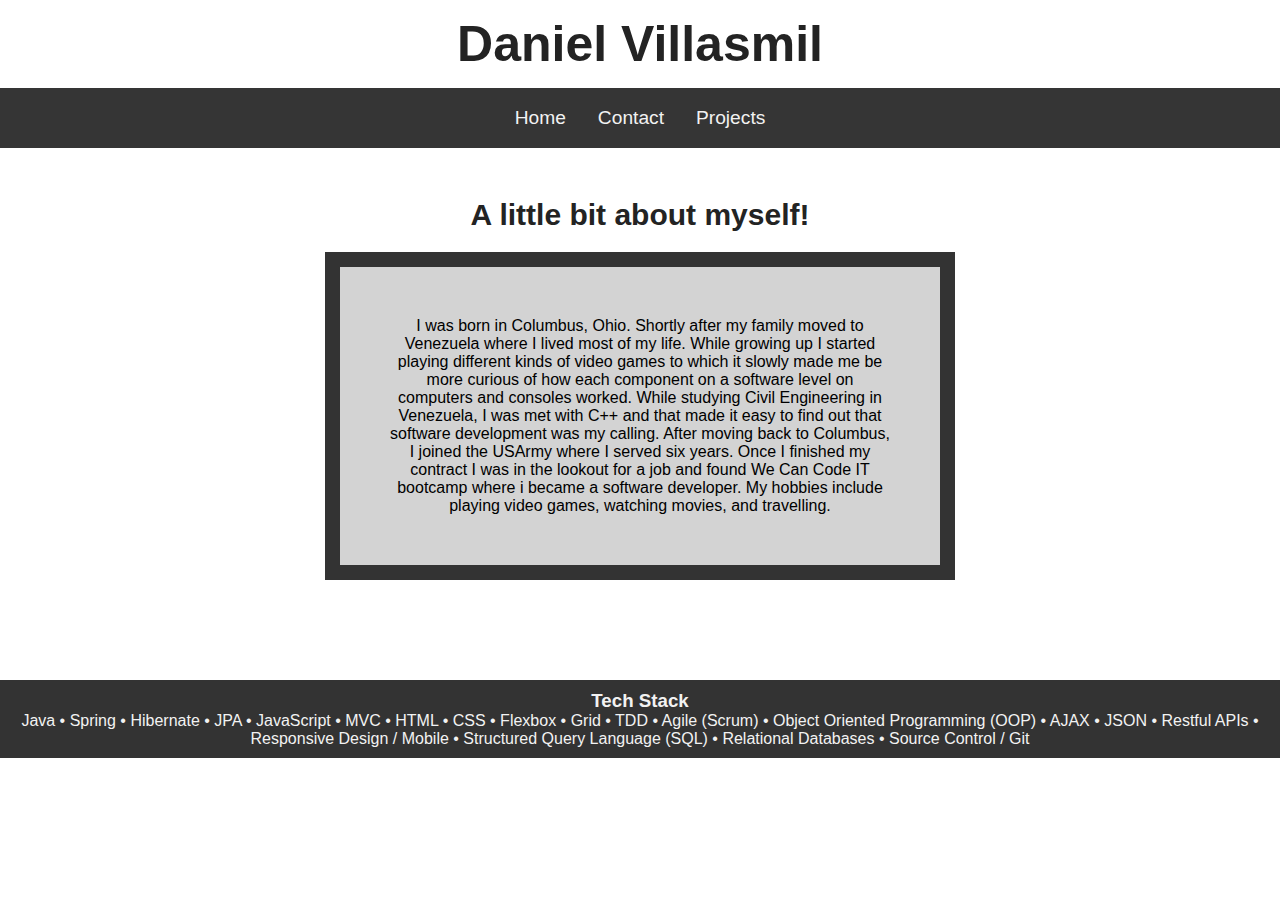
<file: index.html>
<!DOCTYPE html>
<html lang="en">

<head>
  <meta charset="UTF-8" />
  <meta name="viewport" content="width=device-width, initial-scale=1.0" />
  <link rel="stylesheet" href="style.css">
  <link rel="stylesheet" href="layout.css">
  <title>MyPorfolio</title>
</head>

<body>
  
  <div class="header_icons">
    <h1 id="main-header" class="header_title">Daniel Villasmil</h1>
    <div class="nav__icon">
      <a href="index.html">Home</a>
      <a href="Contact.html">Contact</a>
      <a href="Projects.html">Projects</a>
    </div>
  </div>


  <div class="bio">
    <h3 class="bio__header">A little bit about myself!</h3>
    <p class="solidbio">
      I was born in Columbus, Ohio. Shortly after my family moved to Venezuela where I lived most of my life.
      While
      growing up I started playing different kinds of video games to which it slowly made me be more curious of
      how
      each
      component on a software level on computers and consoles worked.
      While studying Civil Engineering in Venezuela, I was met with C++ and that made it easy to find out that
      software
      development was my calling. After moving back to Columbus, I joined the USArmy where I served six years.
      Once I
      finished my contract I was in the lookout for a job and found We Can Code IT bootcamp where i became a
      software developer. My hobbies include playing video games, watching movies, and travelling.</p>

  </div>


  <div class="nav__foot">
    <div class="Tech_Stack">
      <h3>Tech Stack</h3>
      
        <p class="techStack">Java • Spring • Hibernate • JPA • JavaScript • MVC • HTML • CSS • Flexbox • Grid • TDD • Agile (Scrum) •
          Object Oriented Programming (OOP) • AJAX • JSON • Restful APIs • Responsive Design / Mobile • Structured Query
          Language (SQL) • Relational Databases • Source Control / Git
        </p>
      
    </div>
  </div>


</body>

</html>
</file>
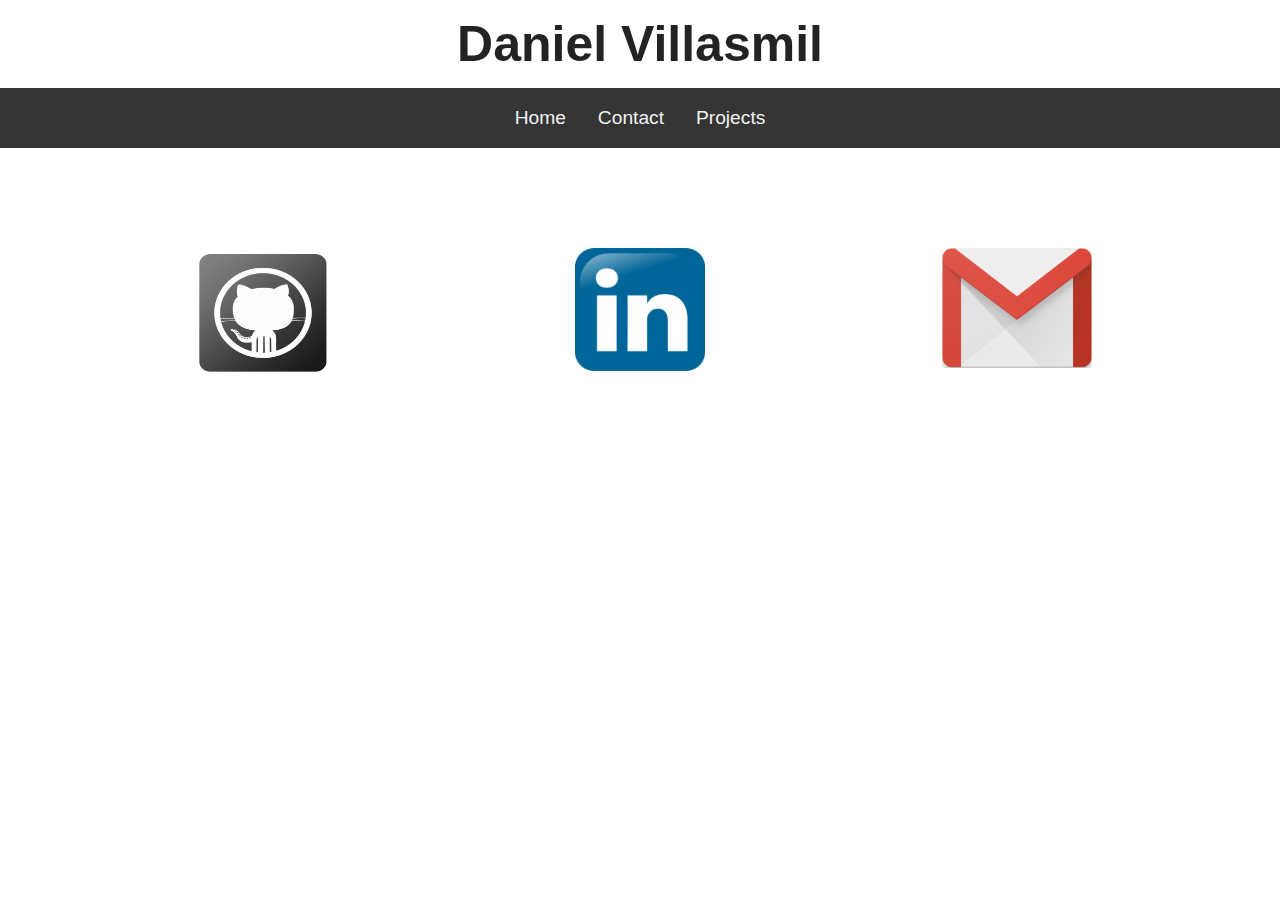
<file: Contact.html>
<!DOCTYPE html>
<html lang="en">

<head>
    <meta charset="UTF-8" />
    <meta name="viewport" content="width=device-width, initial-scale=1.0" />
    <link rel="stylesheet" href="style.css">
    <link rel="stylesheet" href="layout.css">
    <title>Contact</title>
</head>

<body>

    <div class="header_icons">
        <h1 id="main-header" class="header_title">Daniel Villasmil</h1>
        <div class="nav__icon">
            <a href="index.html">Home</a></li>
            <a href="Contact.html">Contact</a>
            <a href="Projects.html">Projects</a>

        </div>
    </div>


    <div class="social__media">
        <div class="github" id="git">
            <a href="https://github.com/DanielVillasmil" target="_blank">
             
                <img src="./Pictures/Github-icon.png" alt='This is a GitHub logo' width="140" height="130"></a> </ul>
        </div>

       

        <div class="linkedin" id="link">
            <a href="https://www.linkedin.com/in/danielvillasmil/" target="_blank">
                
                <img alt='This is a linkedIn logo' src="./Pictures/LinkedIn2.png" width="130" height="123">
            </a>
        </div>
       


        <div class="gmail" id="mail">
            <a href="mailto:dvillasmil08@gmail.com" +
                    draftResponse.getMessage().getThreadId() target="_blank">
                    <img src="./Pictures/gmail_logo.png" alt='This is a gmail logo' width="150" height="120">
            </a>
        </div>
       

    </div>

</body>

</html>
</file>
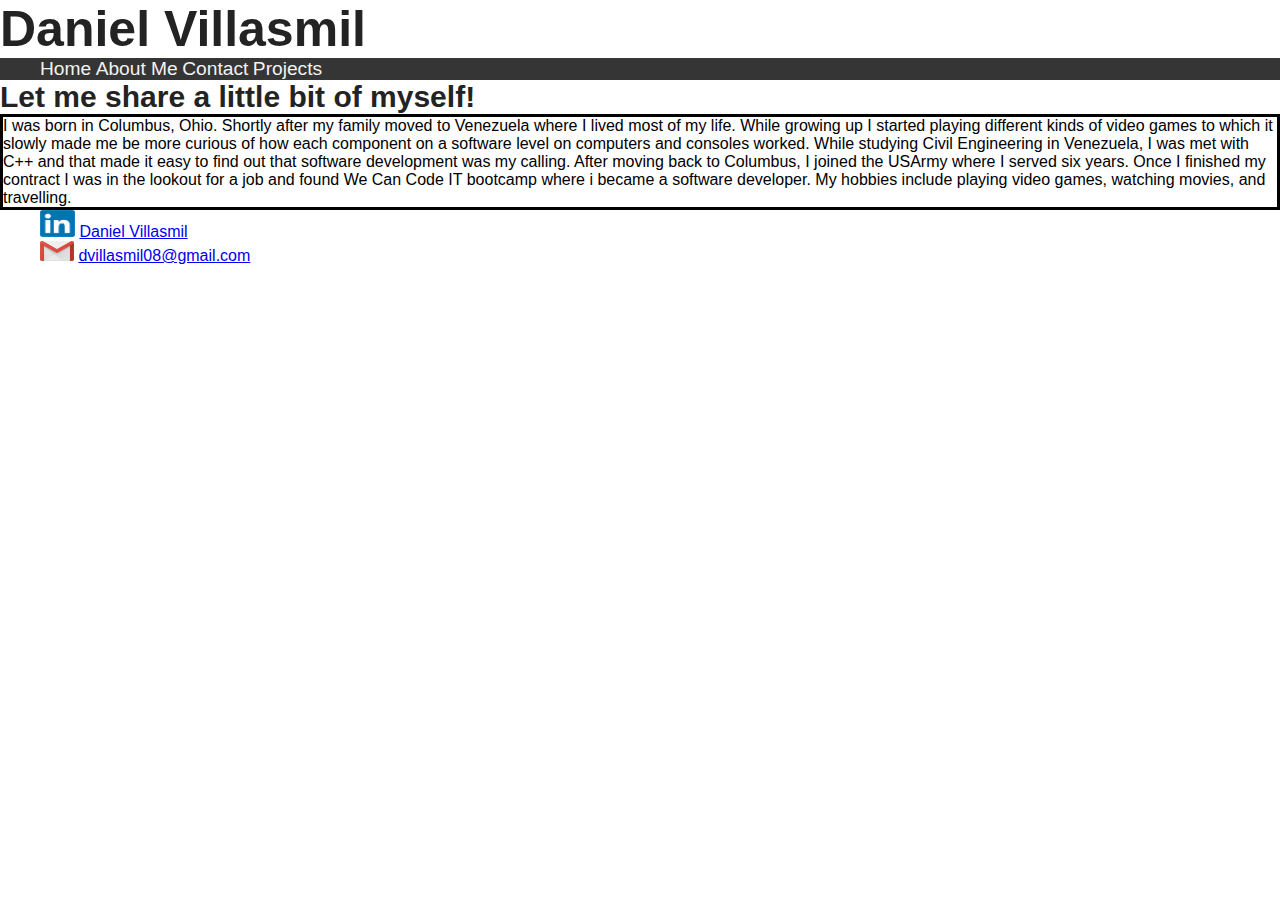
<file: Home.html>
<!DOCTYPE html>
<html lang="en">

<head>
  <meta charset="UTF-8" />
  <meta name="viewport" content="width=device-width, initial-scale=1.0" />
  <link rel="stylesheet" href="style.css">
  <title>MyPorfolio</title>
  <style>
  p.solid {border-style: solid;}
</style>
</head>

<body>
  <div class="header_icons">
    <h1 id="main-header" class="header_title">Daniel Villasmil</h1>
    <div class="nav__icon">
      <ul>
        <class="nav_links"><a href="Home.html">Home</a>
          <class="nav_links"><a href="Home.html">About Me</a>
            <class="nav_links"><a href="Home.html">Contact</a>
              <class="nav_links"><a href="Projects.html">Projects</a>
      </ul>
    </div>
  </div>


  <div class="bio">
    <h3 class="bio__header">Let me share a little bit of myself!</h3>
    <p class="solid">
      I was born in Columbus, Ohio. Shortly after my family moved to Venezuela where I lived most of my life.
      While
      growing up I started playing different kinds of video games to which it slowly made me be more curious of
      how
      each
      component on a software level on computers and consoles worked.
      While studying Civil Engineering in Venezuela, I was met with C++ and that made it easy to find out that
      software
      development was my calling. After moving back to Columbus, I joined the USArmy where I served six years.
      Once I
      finished my contract I was in the lookout for a job and found We Can Code IT bootcamp where i became a
      software developer. My hobbies include playing video games, watching movies, and travelling.</p>

  </div>


  <div class="contact">
    <ul>
      <p><img src="./Pictures/LinkedIn.png" alt="this is a linkedIn Logo" style="width:35px;height:27px;">
        <class="nav_links"><a href="https://www.linkedin.com/in/danielvillasmil/" target="_blank">Daniel
            Villasmil</a>
      </p>
      <p><img src="./Pictures/gmail_logo.png" alt="This is a Gmail logo" style="width:34px;height:20px;">
        <class="nav_links"><a href="https://mail.google.com/mail/" target="_blank"></class>
            dvillasmil08@gmail.com</a>
      </p>
    </ul>
  </div>



</body>

</html>
</file>
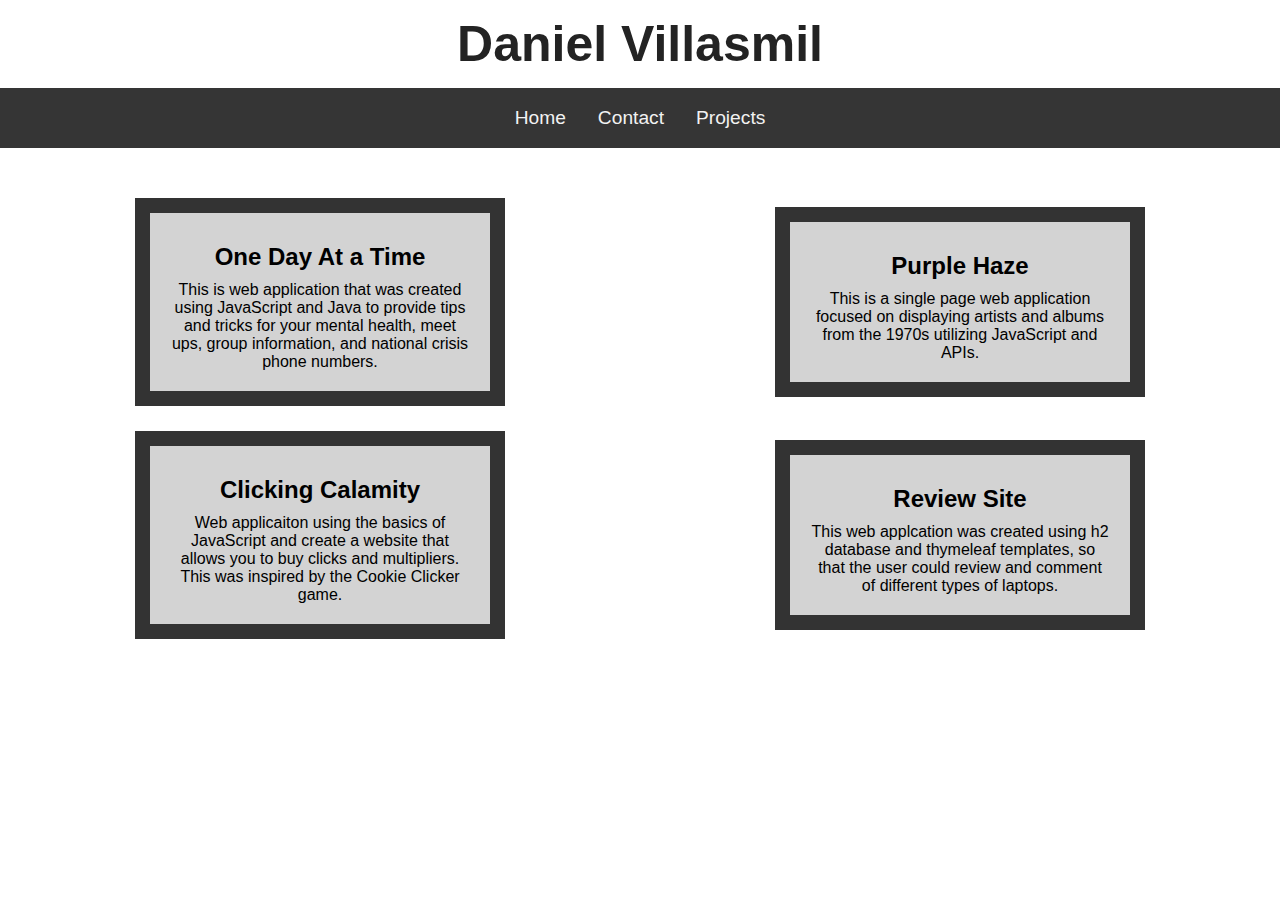
<file: Projects.html>
<!DOCTYPE html>
<html lang="en">

<head>
  <meta charset="UTF-8" />
  <meta name="viewport" content="width=device-width, initial-scale=1.0" />
  <link rel="stylesheet" href="style.css">
  <link rel="stylesheet" href="layout.css">
  <title>Projects</title>
</head>

<body>

  <div class="header_icons">
    <h1 id="main-header" class="header_title">Daniel Villasmil</h1>
    <div class="nav__icon">
      <a href="index.html">Home</a>
      <a href="Contact.html">Contact</a>
      <a href="Projects.html">Projects</a>

    </div>
  </div>

  <div class="pictures__picture-box">
    


    <div class="oneDayAtATime">
      <h2><a href="https://github.com/WCCI-one-day-at-a-time/OneDayAtATime" target="_blank">One Day At a Time</a>
      </h2>

      <p class="solidprojec">
        This is web application that was created using JavaScript and Java to provide tips and tricks for your mental health, meet ups, group information, and national crisis phone numbers.
      </p>
    </div>


    <div class="purpleHaze">
      <p class="solidprojec"><a href="https://github.com/2020-Spring-Cohort/artists-albums-songs-purple-haze" target="_blank"><h2>Purple Haze</h2></a>
      This is a single page web application focused on displaying artists and albums from the 1970s utilizing JavaScript and APIs.
    </p>
  </div>

  <div class="clicking__calamity">
    <h2><a href="https://github.com/2020-Spring-Cohort/clicking-calamity-DanielVillasmil" target="_blank">Clicking Calamity</a>
    </h2>
  <p class="solidprojec">
    Web applicaiton using the basics of JavaScript and create a website that allows you to buy clicks and multipliers. This was inspired by the Cookie Clicker game.
  </p>
</div>

<div class="reviews__site">
  <h2><a href="https://github.com/2020-Spring-Cohort/reviews-site-ndis" target="_blank">Review Site</a>
  </h2>
<p class="solidprojec">
  This web applcation was created using h2 database and thymeleaf templates, so that the user could review and comment of different types of laptops.
</p>
</div>

<!-- <div class="virtual_crab">
  <h2><a href="https://github.com/2020-Spring-Cohort/virtual-pets-amok-the-crab-manglers" target="_blank">Virtual
      Pets
    </a></h2>

  <p class="solidprojec">This is a console based application that allows to you adopt a Organic or Cyborg type crab.
    Each crab has health, hunger, and boredom that ticks on each action. You can also take the crab to the Vet to
    get treated and play with them like making them do backflips.
  </p>
</div> -->

  </div>
</body>
</file>
<file: style.css>
*{
        margin: 0;
        font-family: Cambria, sans-serif;
    } 
      body::after {
        background-image: url("https://s3-us-west-2.amazonaws.com/dronephotos.soldbyair.com/drone-photo-columbus-oh.jpg");
        background-size:auto;
        content: "";
        position: absolute;
        top: 0;
        bottom: 0;
        right: 0;
        left: 0;
        z-index: -1;   
        opacity: 0.6;
      }
   

    #main-header{
        font-size: 50px;
        color:rgb(35, 35, 35);
    }

    .nav__icon {
        background-color: rgba(51, 51, 51, 0.993);
    }
        
    .nav__icon a {
        text-decoration: none;
        color: #f2f2f2;
        font-size: 120%;
    }
        
    .nav__icon a:hover {
        background-color: #ddd;
        color: rgb(0, 0, 0);
    }

    .bio__header{
        font-size: 30px;
        color: rgb(35, 35, 35);
    }

    .solidbio {
        background-color: rgb(211, 211, 211);
        border: 15px solid rgb(51, 51, 51);
        padding: 50px;
        font-size: 100%;
    }
    .social__username{
        margin: 10px;
    }

    .oneDayAtATime {
        background-color: rgb(211, 211, 211); width: 300px;
        border: 15px solid rgb(51, 51, 51);
    }
    .purpleHaze {
        background-color: rgb(211, 211, 211); width: 300px;
        border: 15px solid rgb(51, 51, 51);
    }
    .clicking__calamity {
        background-color: rgb(211, 211, 211); width: 300px;
        border: 15px solid rgb(51, 51, 51);
    }
    .reviews__site {
        background-color: rgb(211, 211, 211); width: 300px;
        border: 15px solid rgb(51, 51, 51);
    }

    .nav__foot{
        font-size: 100%;
        color: #f2f2f2;
        background-color: rgb(51, 51, 51);
        padding: 10px;
    }
</file>
<file: layout.css>
#main-header{
    margin-top: 15px;
    margin-bottom: 15px;
    display: flex;
    justify-content: center;
    text-align: center;
}

.nav__icon{
    padding:5px;
    grid-template-columns: 1000px;
    grid-template-rows: 500px;
    display: flex;
    flex-direction: row;
    justify-content: center;
}

.nav__icon a{
    text-align: center;
    padding: 14px 16px;
    float: left;
    display: block;
}

.nav__foot {
    margin-top: 100px;
    display: flex;
    flex-direction: row;
    text-align: center;
    display: block;
}

.bio__header{
    margin: 50px;
    margin-bottom: 20px;
    display: flex;
    justify-content: center;
    text-align: center;
}

.bio{
    text-align: center;
}

.solidbio {
    margin-top: 50px;
    width: 500px;
    margin: auto;
}

.contact{
    display: flex;
    flex-direction: column;
    text-align: center;
}

.social__media {
    margin: 100px;
    flex-direction: row;
    justify-content: center;
    display: grid;
    grid-template-columns: repeat(3, 1fr);
    column-gap: 50px;
}
.github{
    justify-content: center;
    align-items: center;
    text-align: center;
    text-decoration: none;
    grid-column: 1;
    grid-row: 2;
   
}

.linkedin{
    justify-content: center;
    align-items: center;
    text-align: center;
    text-decoration: none;
    grid-row: 2;
    grid-column: 2;
}

.gmail{
    justify-content: center;
    align-items: center;
    text-align: center;
    text-decoration: none;
    grid-column: 3;
    grid-row: 2;
   
} 

.pictures__picture-box{
    margin-top: 50px;
    display: grid;   
    grid-template-columns: repeat(2, 1fr);
    grid-template-rows: auto;
    text-align: center;
    row-gap: 25px;
    }

.oneDayAtATime{
    padding: 20px;
    margin: auto;
    justify-content: center;
}
.purpleHaze{
    padding: 20px;
    margin: auto;
    justify-content: center;
}
.clicking__calamity{
    padding: 20px;
    margin: auto;
    justify-content: center;
}
.reviews__site{
    padding: 20px;
    margin: auto;
    justify-content: center;
}
h2{
    margin: 10px;
}
h2 a{
    text-decoration: none;
    color: black;
}
</file>
